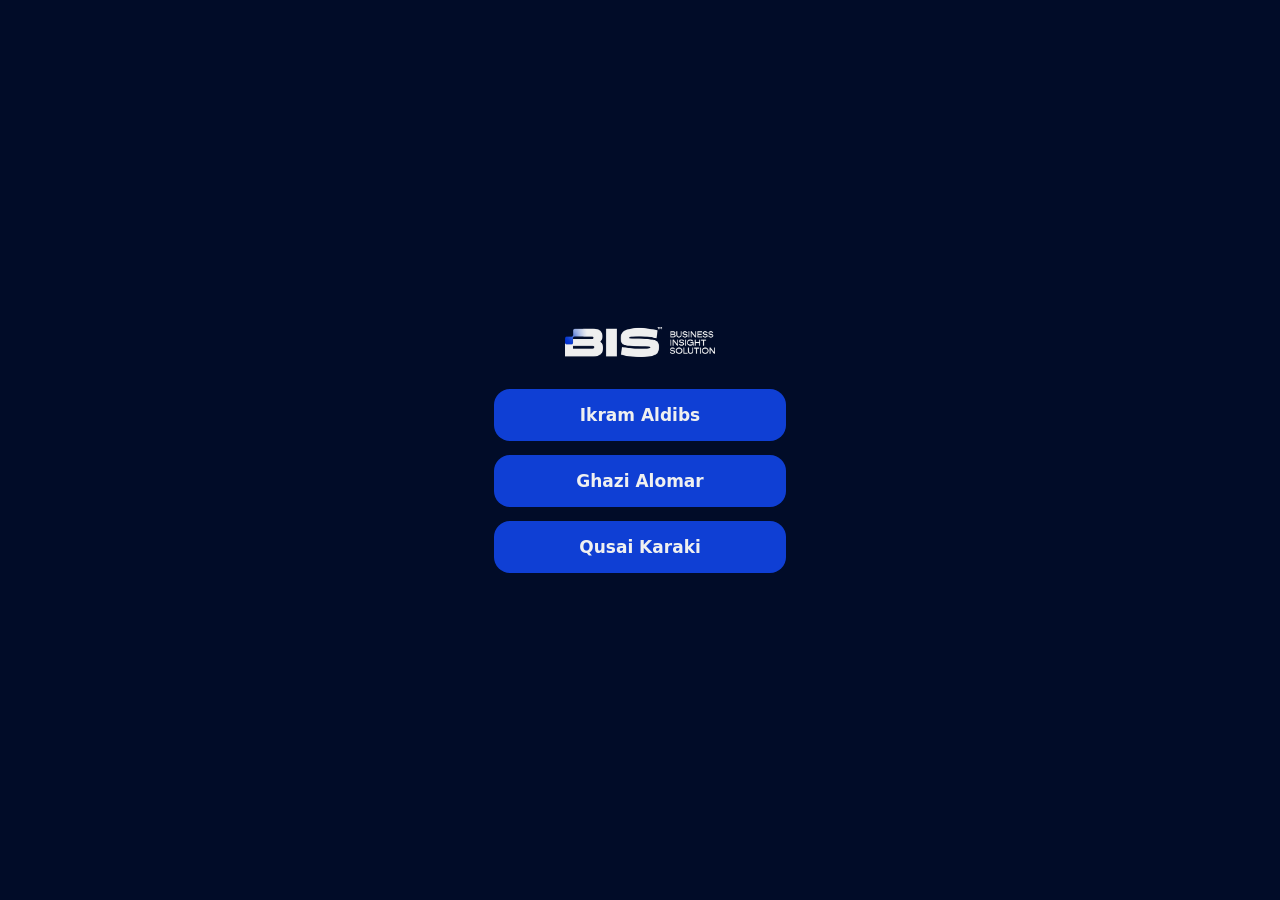
<file: index.html>
<!doctype html><html lang="tr"><head><meta charset="utf-8"><meta name="viewport" content="width=device-width,initial-scale=1"><title>BIS — Business Insight Solution</title>
<style>body{margin:0;min-height:100vh;display:flex;flex-direction:column;align-items:center;justify-content:center;gap:14px;background:#010C28;font-family:system-ui,sans-serif}img{width:150px;margin-bottom:18px}a{display:block;width:260px;padding:16px;border-radius:16px;background:#0F3FD4;color:#EFF0F0;text-align:center;text-decoration:none;font-weight:600;font-size:17px}</style></head>
<body><img src="assets/bis-logo.png" alt="BIS"><a href="ikram">Ikram Aldibs</a><a href="ghazi">Ghazi Alomar</a><a href="qusai">Qusai Karaki</a></body></html>
</file>
